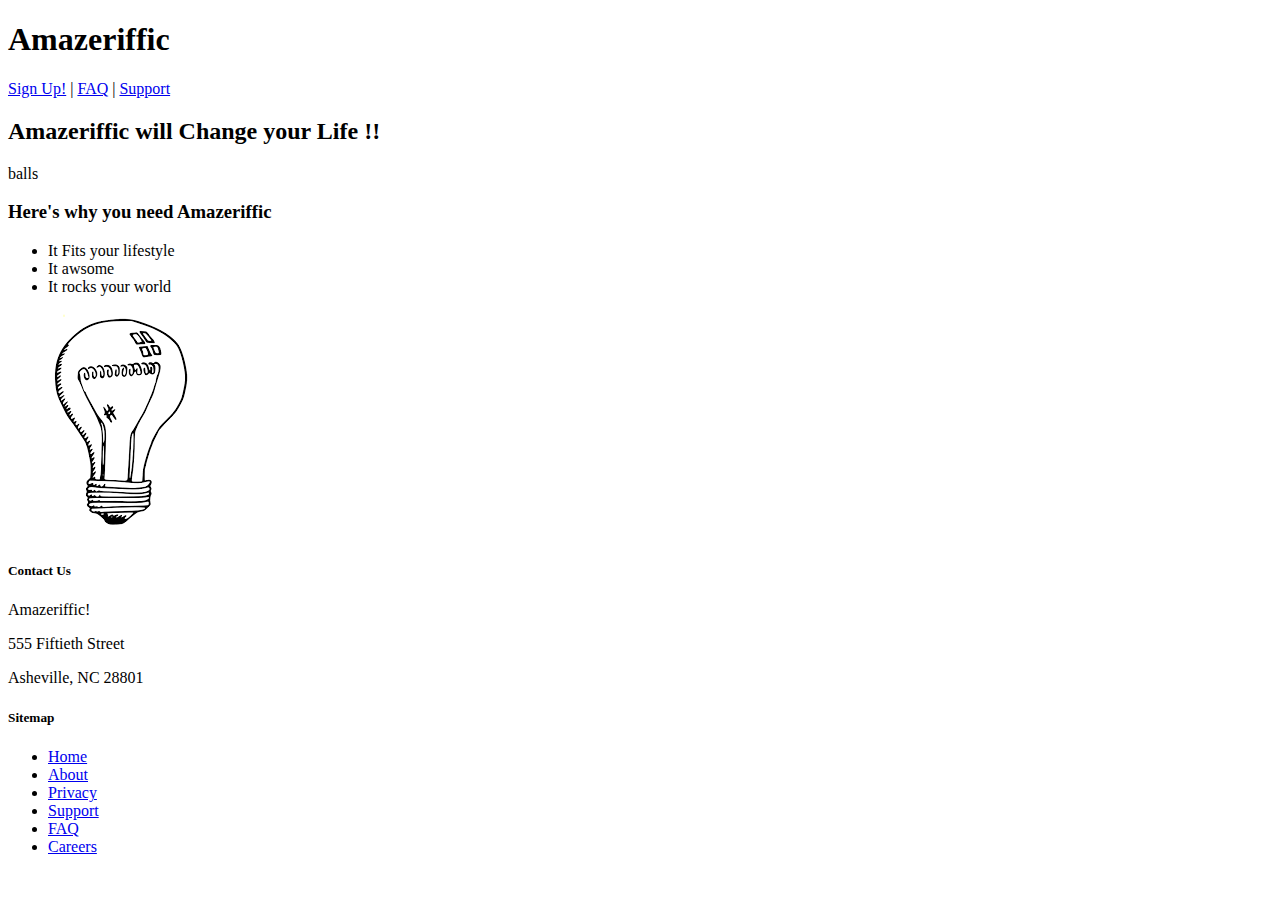
<file: Lab1/exercise1.html>
<!DOCTYPE html>
<!-- 
    First Lab for CS 621 for Hamid Choucha
        - Just followed the instructions in the book as told
-->

<html>
    <head>
        <title> Amazeriffic</title>
    </head>
    <body>
        <header>
            <h1>Amazeriffic</h1>
            <nav>
                <a href="#">Sign Up!</a> |
                <a href="#">FAQ</a> |
                <a href="#">Support</a> 
            </nav>
        </header>
        <main>
            <h2>Amazeriffic will Change your Life !!</h2>
            <p>balls</p>
            <h3>Here's why you need Amazeriffic</h3>
            <ul>
                <li> It Fits your lifestyle</li>
                <li> It awsome</li>
                <li> It rocks your world</li>
            </ul>
            
            <img src="lightbulb.png" alt="an image of a lightbulb">


        </main>
        <footer>

        </footer>
        <div class="contact">
            <h5> Contact Us</h5>
            <p>Amazeriffic!</p>
            <p>555 Fiftieth Street</p>
            <p>Asheville, NC 28801</p>
        </div>
        <div class="sitemap">
            <h5> Sitemap</h5>
           <ul>
            <li><a href="#">Home</a></li>
            <li><a href="#">About</a></li>
            <li><a href="#">Privacy</a></li>
            <li><a href="#">Support</a></li>
            <li><a href="#">FAQ</a></li>
            <li><a href="#">Careers</a></li>
           </ul>
        </div>    
    </body>
</html>
</file>
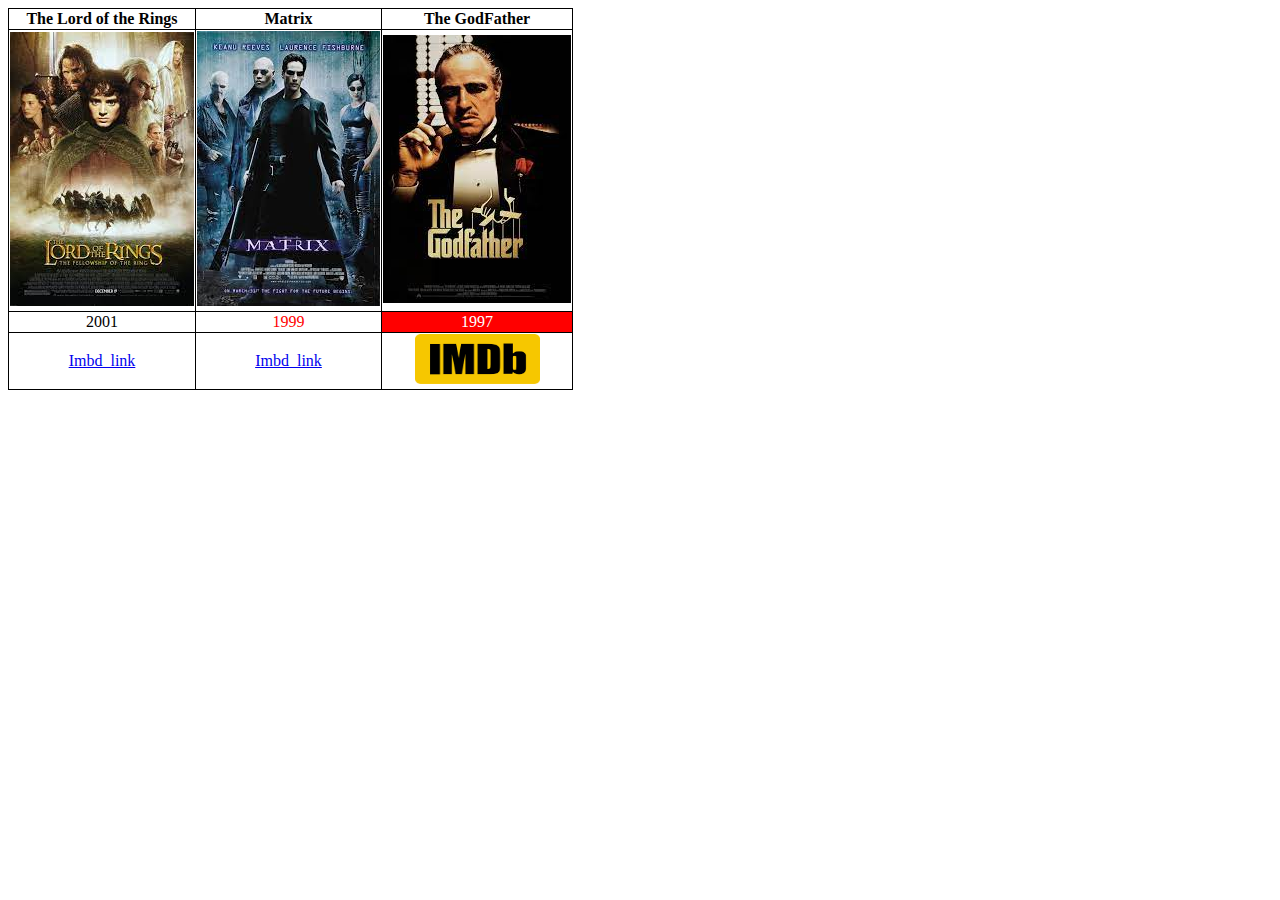
<file: Lab1/exercise2.html>
<!DOCTYPE html>
<!-- 
    First Lab for CS 621 for Hamid Choucha
        - created the table with pictures and link to movies
        - Used this to help with color text: https://stackoverflow.com/questions/44248294/how-do-i-change-the-font-color-in-an-html-table
        - Used this for borders:https://www.w3schools.com/html/html_table_borders.asp,https://www.tutorialspoint.com/How-to-center-align-text-in-table-cells-in-HTML,
        - Used this for Image links:https://www.tutorialspoint.com/How-to-use-an-image-as-a-link-in-HTML , https://www.w3schools.com/tags/att_img_width.asp
-->
<html>
    <head>
        <title> Table 3 Movies </title>
    </head>
    <body>
        <table style="border: 1px solid ;border-collapse: collapse;">
            <tr style="border: 1px solid;border-collapse: collapse;">
                <th style="border: 1px solid;border-collapse: collapse;text-align: center"> The Lord of the Rings</th>
                <th style="border: 1px solid;border-collapse: collapse;text-align: center"> Matrix</th>
                <th style="border: 1px solid;border-collapse: collapse;text-align: center"> The GodFather</th>
            </tr>
            <tr style="border: 1px solid;border-collapse: collapse;">
                <td style="border: 1px solid;border-collapse: collapse;"><img src="Lordoftherings_movie.png" alt="an image of a the movie Lord of the Rings" ></td>
                <td style="border: 1px solid;border-collapse: collapse;"><img src="Matrix_movie.png" alt="an image of a the movie Matrix" ></td>
                <td style="border: 1px solid;border-collapse: collapse;"><img src="Godfather_movie.png" alt="an image of a the movie GodFather" ></td>
            </tr>
            <tr style="border: 1px solid;border-collapse: collapse;">
                <td style="border: 1px solid;border-collapse: collapse;text-align: center"> 2001</td>
                <td style="border: 1px solid;border-collapse: collapse;border-color:black ;color: red;text-align: center">1999</td>
                <td style="border: 1px solid;border-collapse: collapse;border-color:black ;background-color: red; color:white;text-align: center">1997</style></td>
            </tr>
            <tr style="border: 1px solid;border-collapse: collapse;">
                <td style="border: 1px solid;border-collapse: collapse;text-align: center"><a href="https://www.imdb.com/title/tt0120737/" target="_blank"> Imbd_link</a></td>
                <td style="border: 1px solid;border-collapse: collapse;text-align: center"><a href="https://www.imdb.com/title/tt0133093/?ref_=nv_sr_srsg_0_tt_8_nm_0_q_matrix" target="_blank"> Imbd_link</a></td>
                <td style="border: 1px solid;border-collapse: collapse;text-align: center"><a href="https://www.imdb.com/title/tt0068646/?ref_=nv_sr_srsg_3_tt_8_nm_0_q_godfa"target="_blank"><img src="Imbd_logo.png" alt="an image link for the movie Godfather"  width="125" height="50" ></a></td>
            </tr>
        </table>
    </body> 
</html>
</file>
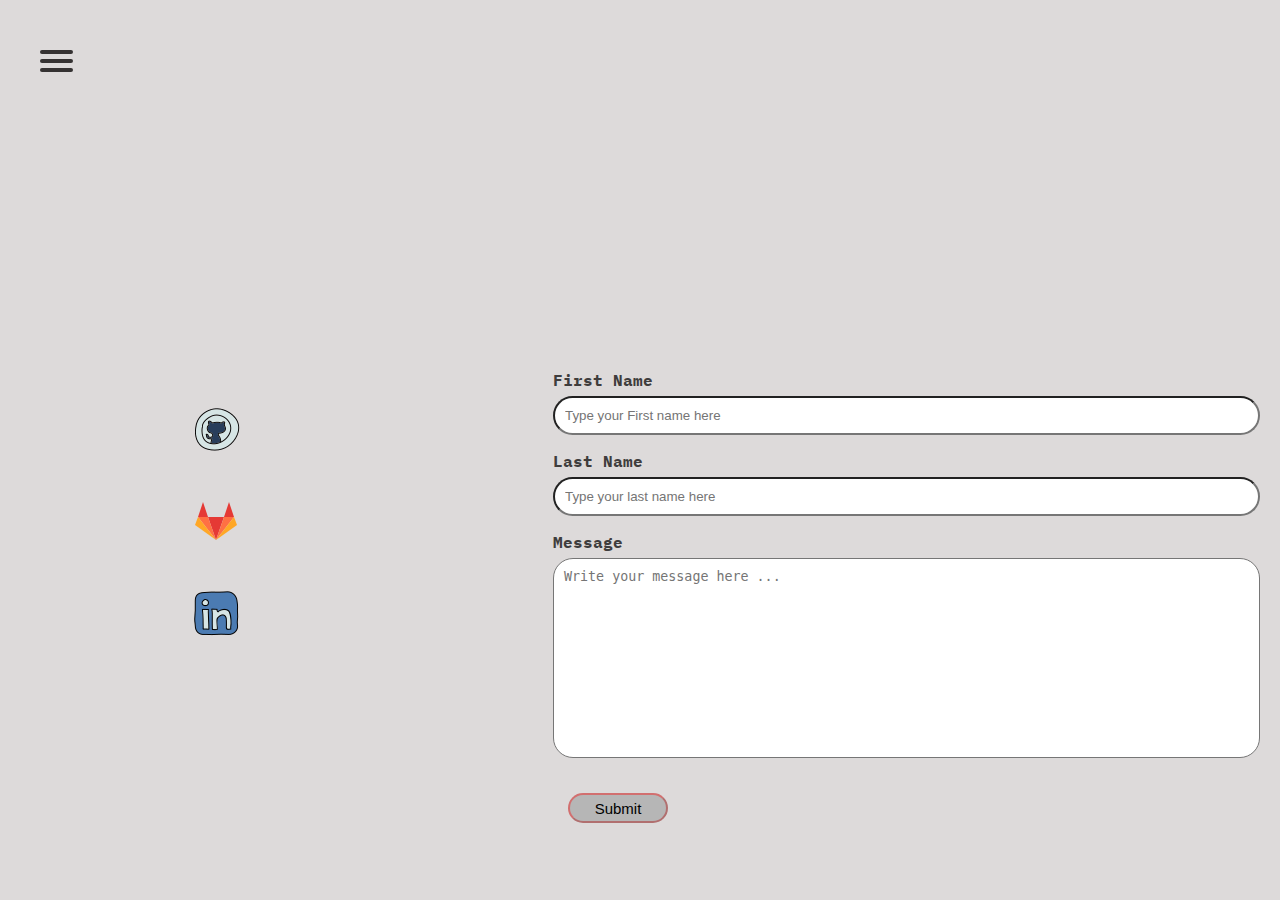
<file: Lab2/contact.html>
<!DOCTYPE html>

<html>

<head>
    <meta charset="utf-8">
    <meta http-equiv="X-UA-Compatible" content="IE=edge">
    <title>Contact Page</title>
    <link href="https://fonts.googleapis.com/css2?family=IBM+Plex+Mono:wght@300&family=Reenie+Beanie&display=swap"
        rel="stylesheet">
    <link rel="stylesheet" href="style.css">
    <link rel="stylesheet" href="style3.css">
</head>
<nav role="options">
    <div id="hamburger_menu">
        <input type="checkbox" />
        <span></span>
        <span></span>
        <span></span>
        <ul id="home">
            <li><a href="index.html">Home</a></li>
            <li><a href="resume.html">Resume</a></li>
            <li><a href="portfolio.html">Portfolio</a></li>
        </ul>
    </div>
</nav>
<!--
    Used this to help create and design the HTML form
    -https://www.w3schools.com/howto/tryit.asp?filename=tryhow_css_contact_form
-->
<!--Got icons from this awesome website
    -https://icons8.com/icons
-->
<body>
    <div class="Message_box" style=" margin-top: 350px; margin-left: 500px; font-family: 'IBM Plex Mono', monospace; color: rgb(63, 61, 61); font-weight: bolder;">
        <form >
          <label for="fname">First Name</label>
          <input type="text" id="fname" name="Firstname" placeholder="Type your First name here">
      
          <label for="lname">Last Name</label>
          <input type="text" id="lname" name="Lastname" placeholder="Type your last name here">
      
      
          <label for="message">Message</label>
          <textarea id="message" name="message" placeholder="Write your message here ..." style="height:200px"></textarea>
      
          <input type="submit" value="Submit">
        </form>
    </div>

    <div class="contact_links">
        <a href="https://github.com/hamidc10"><img src="images&docs/git_hub.png"></a>
        <a href="https://gitlab.rc.uab.edu/hamidc"><img src="images&docs/git_lab.png"></a>
        <a href="https://www.linkedin.com/in/hamid-choucha-129280221/"><img src="images&docs/linkedin.png"></a>
    </div>
</body>

</html>
</file>
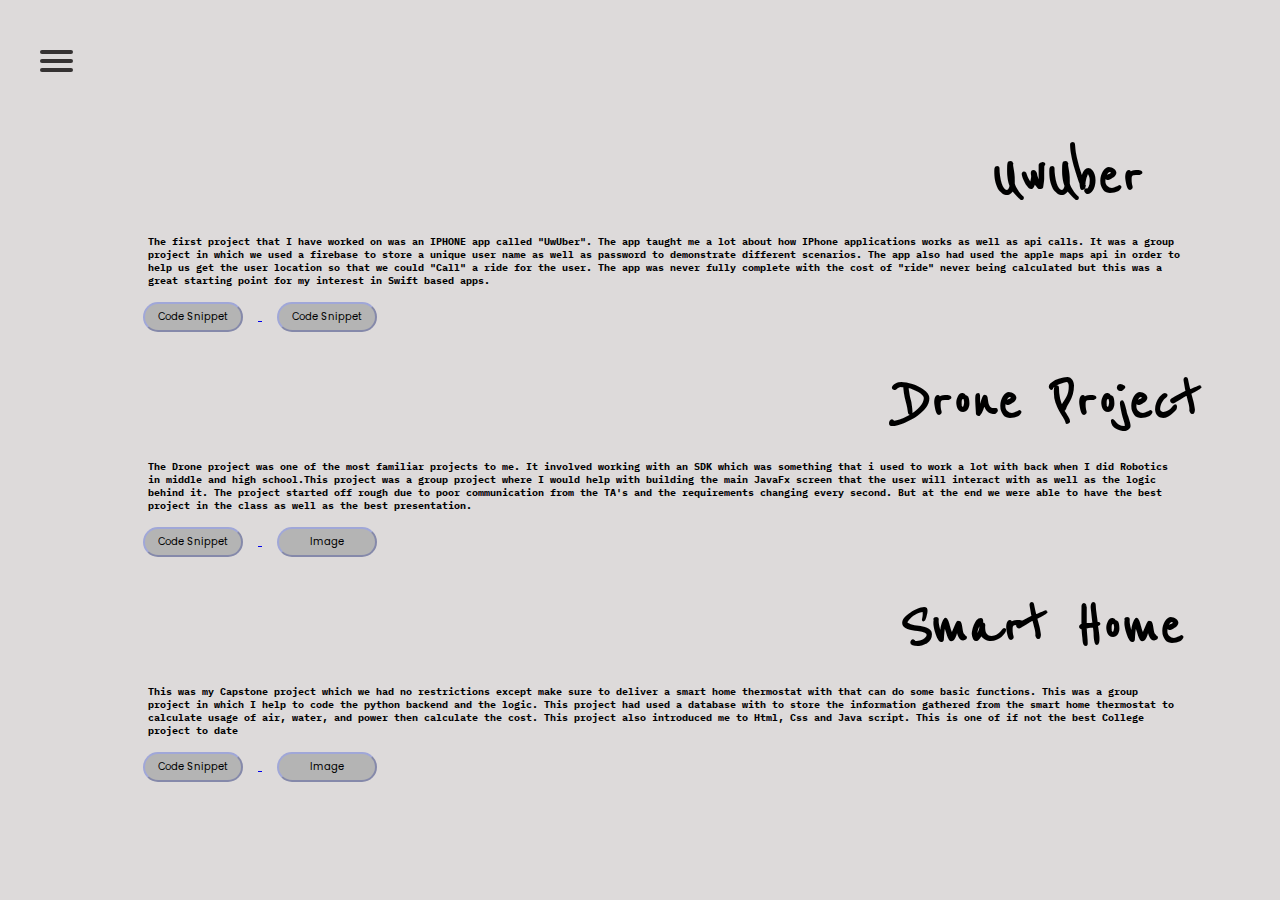
<file: Lab2/portfolio.html>
<!DOCTYPE html>

<html>

<head>
    <meta charset="utf-8">
    <meta http-equiv="X-UA-Compatible" content="IE=edge">
    <title>Portfolio</title>
    <link href="https://fonts.googleapis.com/css2?family=IBM+Plex+Mono:wght@300&&family=Poppins:wght@400&family=Reenie+Beanie&display=swap"
        rel="stylesheet">
    <link rel="stylesheet" href="style.css">
    <link rel="stylesheet" href="style3.css">
</head>
<nav role="options">
    <div id="hamburger_menu">
        <input type="checkbox" />
        <span></span>
        <span></span>
        <span></span>
        <ul id="home">
            <li><a href="index.html">Home</a></li>
            <li><a href="resume.html">Resume</a></li>
            <li><a href="contact.html">Contact me</a></li>
        </ul>
    </div>
</nav>
<!-- Used to make text responsive
    https://www.w3schools.com/howto/tryit.asp?filename=tryhow_css_responsive_text
-->
<body>
    <div class="Buttons" >
        <div class="button_1">
            <h3> UwUber</h3>
            <p style="font-size:0.75vw;margin-top: 20px;margin-right: 100px;margin-left: 20px;">
                The first project that I have worked on was an IPHONE app called "UwUber".
                The app taught me a lot about how IPhone applications works as well as api calls.
                It was a group project in which we used a firebase to store a unique user name as well as password to demonstrate different scenarios.
                The app also had used the apple maps api in order to help us get the user location so that we could "Call" a ride for the user.
                The app was never fully complete with the cost of "ride" never being calculated but this 
                was a great starting point for my interest in Swift based apps.
            </p>
            <!--Used to make image appear when button clicked without javascript
                VERY JANK but works lol
                https://www.tutorialspoint.com/How-to-use-an-image-as-a-link-in-HTML
            -->
            <a  href="images&docs/UwUber.png"  target="Uwber home page" ><img src="images&docs/UwUber.png" alt="Uwuber home page"style="display: none;">
                <button>Code Snippet</button>
            </a>

            <a  href="images&docs/UwUber_script.png"target="Uwber some code"><img  src="images&docs/UwUber_script.png" alt="Uwuber home page" style="display: none;">
                <button>Code Snippet</button>
            </a>
        </div>
        <div class="button_2">
            <h3> Drone Project</h3>
            <p style="font-size:0.75vw;margin-top: 20px;margin-right: 100px;margin-left: 20px;">
                The Drone project was one of the most familiar projects to me. It involved working with an SDK which was something that i used to work
                a lot with back when I did Robotics in middle and high school.This project was a group project where I would help with building the main JavaFx screen that the user will interact with
                as well as the logic behind it. The project started off rough due to poor communication from the TA's and the requirements changing every second. But at the end we were able to have the best project 
                in the class as well as the best presentation.
            </p>
            <a  href="images&docs/CS420_pic.png"  target="Drone home page" ><img src="images&docs/CS420_pic.png" alt="Drone home page"style="display: none;">
                <button>Code Snippet</button>
            </a>
            <a  href="images&docs/CS420_pic2.png"  target="Drone Code" ><img src="images&docs/CS420_pic2.png" alt="Drone Code"style="display: none;">
                <button>Image</button>
            </a>
        </div>
        <div class="button_3">
            <h3> Smart Home </h3>
            <p style="font-size:0.75vw;margin-top: 20px;margin-right: 100px;margin-left: 20px;">
            This was my Capstone project which we had no restrictions except make sure to deliver a smart home thermostat with that can do some basic functions. This was a group project in which I help to code the python   
            backend and the logic. This project had used a database with to store the information gathered from the smart home thermostat to calculate usage of air, water, and power then calculate the cost.
            This project also introduced me to Html, Css and Java script. This is one of if not the best College project to date </p>
            <a  href="images&docs/Smart_home.png"  target="First iteration home page" ><img src="images&docs/Smart_home.png" alt="First iteration home page"style="display: none;">
                <button>Code Snippet</button>
            </a>
            <a  href="images&docs/Smart_home2.png"  target="data base code" ><img src="images&docs/Smart_home2.png" alt="data base code"style="display: none;">
                <button>Image</button>
            </a>
        </div>
  
    </div>
    

</body>


</html>
</file>
<file: Lab2/style.css>
*{
    margin: 0;
    padding: 0;
    box-sizing:border-box;
}
/* Used to stop scrolling https://www.w3schools.com/howto/tryit.asp?filename=tryhow_css_hide_scrollbars2 */
body{ 
    background-color: #d1d1d1;
    box-sizing: border-box;
    overflow-y: hidden;
    overflow-x: hidden;
}
/*Used to help animate about me sections:
    https://www.youtube.com/watch?v=m0o0QNpY9-0
    https://www.youtube.com/watch?v=uR494Vc7hf0
*/
main{
    border-left-width: 0px;
    margin-top: 200px;
    margin-left: 175px;
    background-color: #d1d1d1;
    color:rgb(22, 22, 22);
}
    
#description{
    font-family: 'IBM Plex Mono', monospace;
    font-size: 34px;
    font-weight: 500;
    min-width: 200px;   
}
#description span{
    position: relative;
}
#description span::before{
    font-family: 'Reenie Beanie', cursive;
    font-size: 37px;
    margin-left: 10px;
    content: "Programer";
    color:red;
    animation: words 20s infinite;
}
#description span::after{
    content: " ";
    background-color:#d1d1d1;
    position: absolute;
    width: calc(100% + 8px);
    height: 100%;
    border-left:2px solid red;
    right: -8px;
    animation: cursor .6s infinite,typing 20s steps(24) infinite;
}
@keyframes cursor{
    to{
        border-left: 2px solid #d1d1d1;
    }
}

@keyframes words{
    0%,20%{
        content: "Programmer";
    }
    21%,40%{
        content: "CyberSecurity Analyst";
    }
    41%,60%{
        content: "Robotics Enthusiast";
    }
    61%,80%{
        content: "Mathematician";
    }
    81%,100%{
        content: "Masters Student";
    }
}
@keyframes typing{
    10%,15%,30%,35%,50%,55%,70%,75%,90%,95%{
        width:0;
    }
    5%,20%,25%,40%,45%,60%,65%,80%,85%{
        width:calc(100% + 8px)
    }
}

/* Used this for help with the animation for drop down menu: 
   https://codepen.io/erikterwan/pen/EVzeRP*/

#hamburger_menu{
    display: block;
    position: relative;
    top: 50px;
    left: 50px;
    z-index: 1;
    user-select: none;
}

#hamburger_menu a{
    text-decoration: none;
    color:rgb(37, 37, 37);
    transition: color 0.3s ease;
}

#hamburger_menu input{
    display: block;
    width:40px;
    height: 32px;
    position: absolute;
    top: -7px;
    left: -5px;
    cursor: pointer;
    opacity: 0;
    z-index: 2;
    
}

#hamburger_menu span{
    display: block;
    width: 33px;
    height: 4px;
    margin-bottom: 5px;
    position: relative;
    background: #686767;
    border-radius: 3px;
    z-index: 1;
    transform-origin: 4px 0px;
    transition: transform 0.5s cubic-bezier(0.77,0.2,0.05,1.0),
    0.2s cubic-bezier(0.77,0.2,0.05,1.0), 
    opacity 0.45s ease;
}

#hamburger_menu span:first-child{
    transform-origin: 0% 0%;
}

#hamburger_menu span:nth-last-child(2){
    transform-origin: 0% 100%;
}

#hamburger_menu input:checked ~ span{
    opacity: 1;
    transform: rotate(45deg) translate(-2px,-1px);
    background: rgb(37, 37, 37); 
}

#hamburger_menu input:checked ~ span:nth-last-child(3){
    opacity: 0;
    transform: rotate(0deg) scale(0.2,0.2);
}

#hamburger_menu input:checked ~ span:nth-last-child(2){
    transform: rotate(-45deg) translate(0px,-1px);
}

#home{
    font-family: 'IBM Plex Mono', monospace;
    position: absolute;
    width: 175px;
    margin: -100px 0 0 -50px;
    padding: 35px;
    padding-top: 125px;
    background: #919df78a;
    list-style-type: none;
    transform: translate(-100%,0);
    transform-origin: 0% 0%;
    transition: transform 0.5s cubic-bezier(0.77,0.2,0.05,1.0);
}

#hamburger_menu a:hover{
    color:red
}

#home li{
    padding: 10px 0;
    font-size: 15px;
}

#hamburger_menu input:checked ~ ul{
    transform: none;
}

footer{
    display:block;
    opacity: 0.35;
    margin-top: 150px;
    margin-left: 1425px;
}
</file>
<file: Lab2/style3.css>
body{
    display:flex;
    background-color: #dddada;
    background-size: auto;
   
}
button{
    font-family: 'Poppins', sans-serif;
    font-size: 10px;
    text-align: center;
    width:100px;
    height:30px;
    outline: none;
    border-color: #919df78a;
    border-radius: 40px;
    margin: 15px;
    background-color: #b4b4b4;
    cursor: pointer; 
}
button:hover{
    background-color:#919df78a;
}

button:active{
    background-color: #919df7;
    
}
.button_1{
    top:15%;
    left:10%;
    position: absolute;
    z-index: 2;
}
.button_1 h3{
    font-family: 'Reenie Beanie', cursive;
    font-size: 70px;
    padding-left: 75%;
    display: flex;
}

.button_1 p{
    color:rgb(0, 0, 0);
    font-weight: 800;
    font-family: 'IBM Plex Mono', monospace;
    display: flex;
}
.button_2 h3{
    font-family: 'Reenie Beanie', cursive;
    font-size: 70px;
    padding-left: 67%;
    display: flex;
   
}
.button_2{
    top:40%;
    left:10%;
    position: absolute;
    z-index: 2;   
}
.button_2 p{
    color:rgb(0, 0, 0);
    font-weight: 800;
    font-family: 'IBM Plex Mono', monospace;
    display: flex;
}
.button_3 h3{
    font-family: 'Reenie Beanie', cursive;
    font-size: 70px;
    padding-left: 67%;
    display: flex;
}
.button_3{
    top:65%;
    left:10%;
    position: absolute;
    z-index: 2;   
}
.button_3 p{
    color:rgb(0, 0, 0);
    font-weight: 800;
    font-family: 'IBM Plex Mono', monospace;
    display: flex;
}



/* Used this for help with the animation for drop down menu: 
   https://codepen.io/erikterwan/pen/EVzeRP*/

#hamburger_menu{
    display: block;
    position: relative;
    top: 50px;
    left: 40px;
    z-index: 1;
    user-select: none;
}

#hamburger_menu a{
    text-decoration: none;
    color:rgb(37, 37, 37);
    transition: color 0.3s ease;
}

#hamburger_menu input{
    display: block;
    width:40px;
    height: 32px;
    position: absolute;
    top: -7px;
    left: -5px;
    cursor: pointer;
    opacity: 0;
    z-index: 2;
    
}

#hamburger_menu span{
    display: block;
    width: 33px;
    height: 4px;
    margin-bottom: 5px;
    position: relative;
    background: #353232;
    border-radius: 3px;
    z-index: 1;
    transform-origin: 4px 0px;
    transition: transform 0.5s cubic-bezier(0.77,0.2,0.05,1.0),
    0.2s cubic-bezier(0.77,0.2,0.05,1.0), 
    opacity 0.45s ease;
}

#hamburger_menu span:first-child{
    transform-origin: 0% 0%;
}

#hamburger_menu span:nth-last-child(2){
    transform-origin: 0% 100%;
}

#hamburger_menu input:checked ~ span{
    opacity: 1;
    transform: rotate(45deg) translate(-2px,-1px);
    background: rgb(37, 37, 37); 
}

#hamburger_menu input:checked ~ span:nth-last-child(3){
    opacity: 0;
    transform: rotate(0deg) scale(0.2,0.2);
}

#hamburger_menu input:checked ~ span:nth-last-child(2){
    transform: rotate(-45deg) translate(0px,-1px);
}

#home{
    font-family: 'IBM Plex Mono', monospace;
    position: absolute;
    width: 175px;
    margin: -100px 0 0 -50px;
    padding: 35px;
    padding-top: 125px;
    background: #919df78a;
    list-style-type: none;
    transform: translate(-100%,0);
    transform-origin: 0% 0%;
    transition: transform 0.5s cubic-bezier(0.77,0.2,0.05,1.0);
}

#hamburger_menu a:hover{
    color:red
}

#home li{
    padding: 10px 0;
    font-size: 15px;
}

#hamburger_menu input:checked ~ ul{
    transform: none;
}

.Message_box {
  display: flex;
  align-items: center;
  border-radius: 10px;
  padding: 20px;
}
input[type=text],select,textarea{

  width: 100%;
  padding: 10px;
  border-radius: 20px;
  box-sizing: border-box;
  margin-top: 6px;
  margin-bottom: 16px;
  resize:none;
}
input[type=submit] {
    font-family: 'Poppins', sans-serif;
    font-size: 15px;
    text-align: center;
    width:100px;
    height:30px;
    outline: none;
    border-color: #ff000063;
    border-radius: 40px;
    margin: 15px;
    background-color: #b6b6b6;
    cursor: pointer; 
}
input[type=submit]:hover {
    color:white;
    background-color: #ff000063;
    width:100px;
    height:30px;
}

.contact_links{
    display: grid;
    position: absolute;
    top:45%;
    left: 15%;
}
.contact_links a{
    padding-bottom: 40px;
}
</file>
